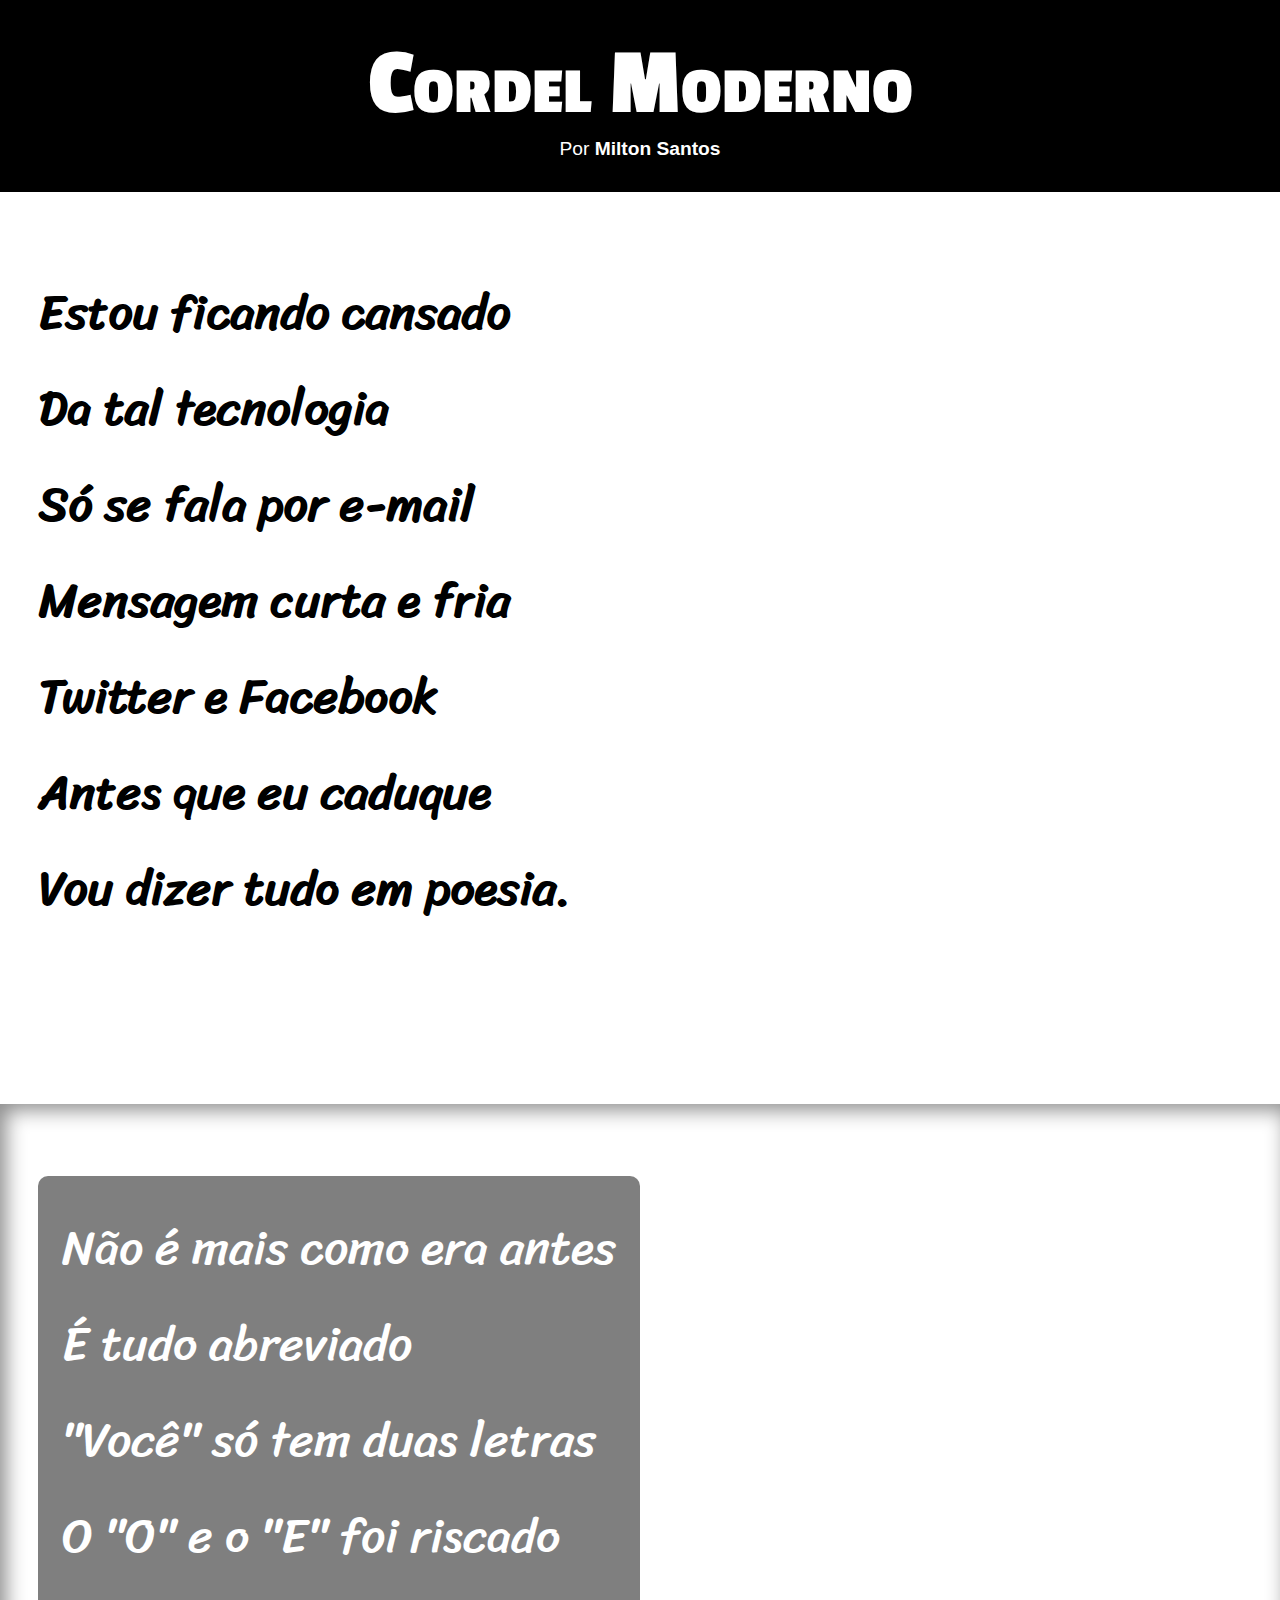
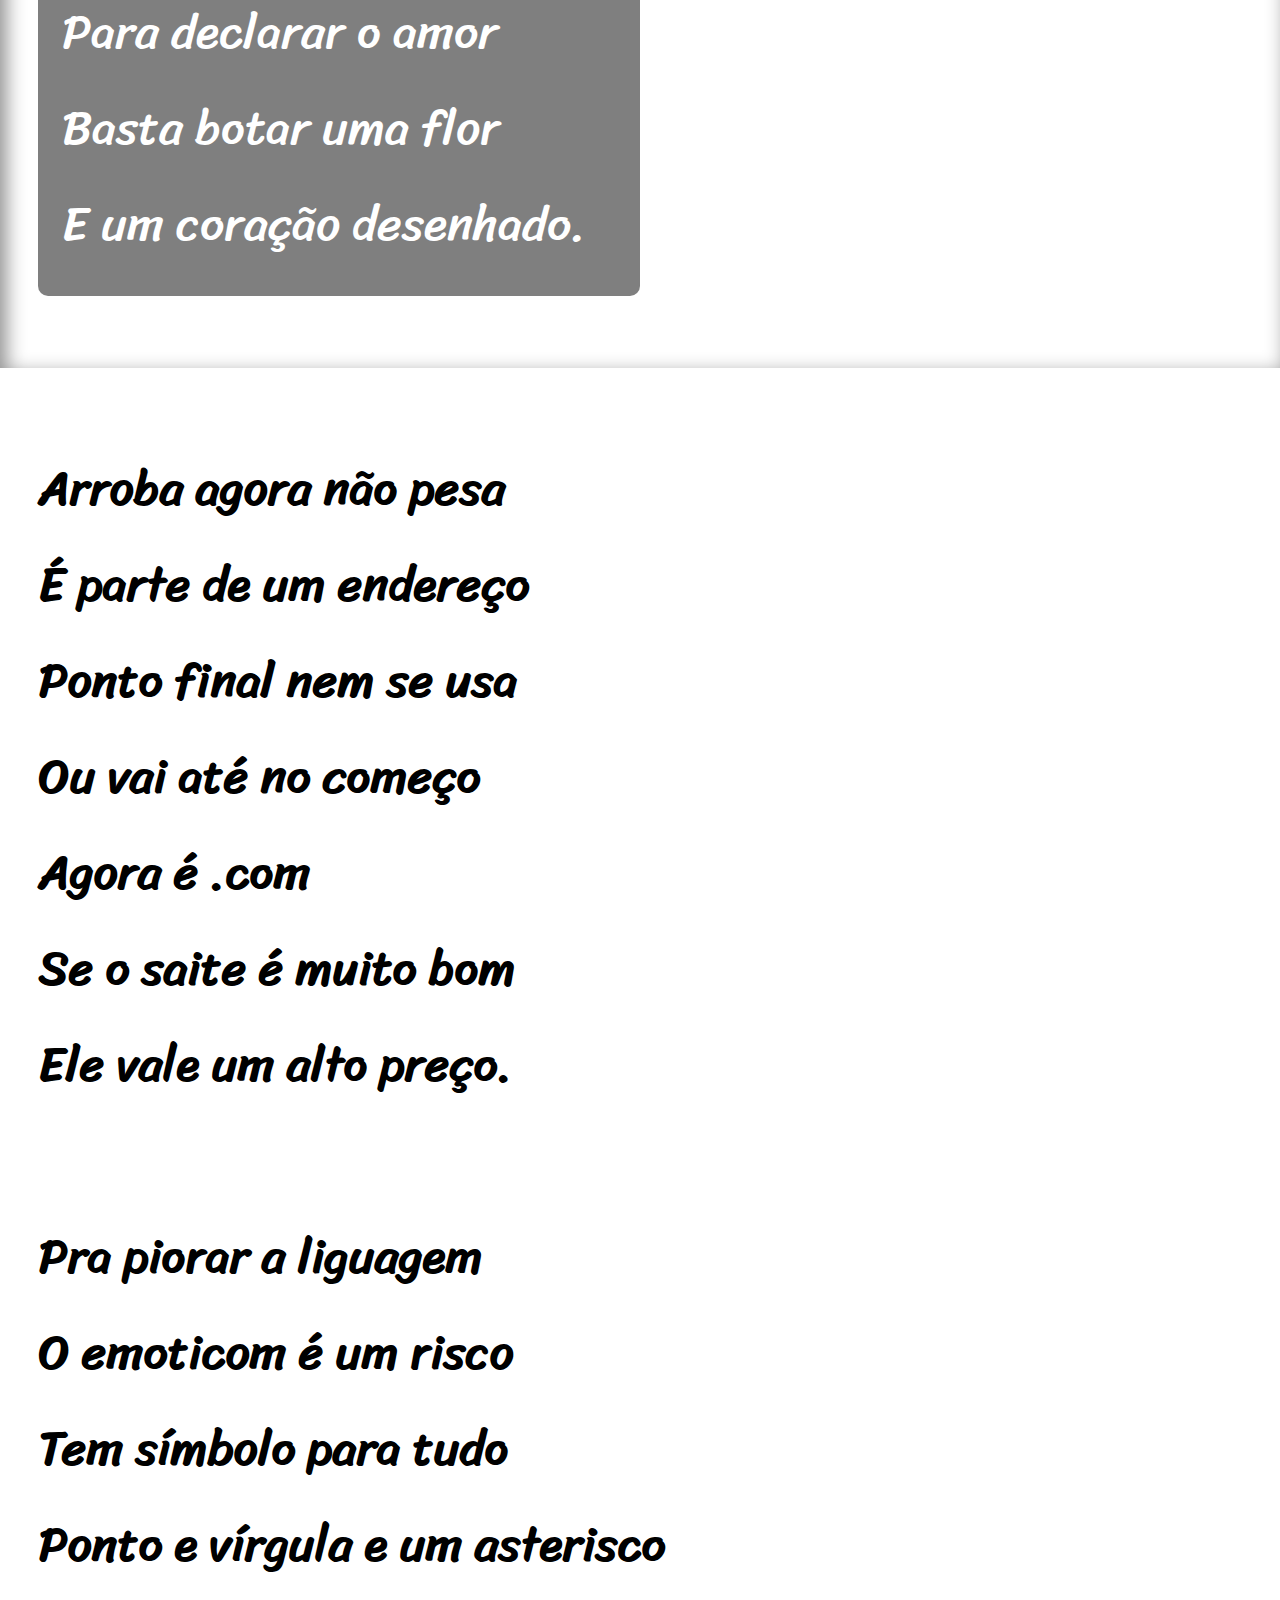
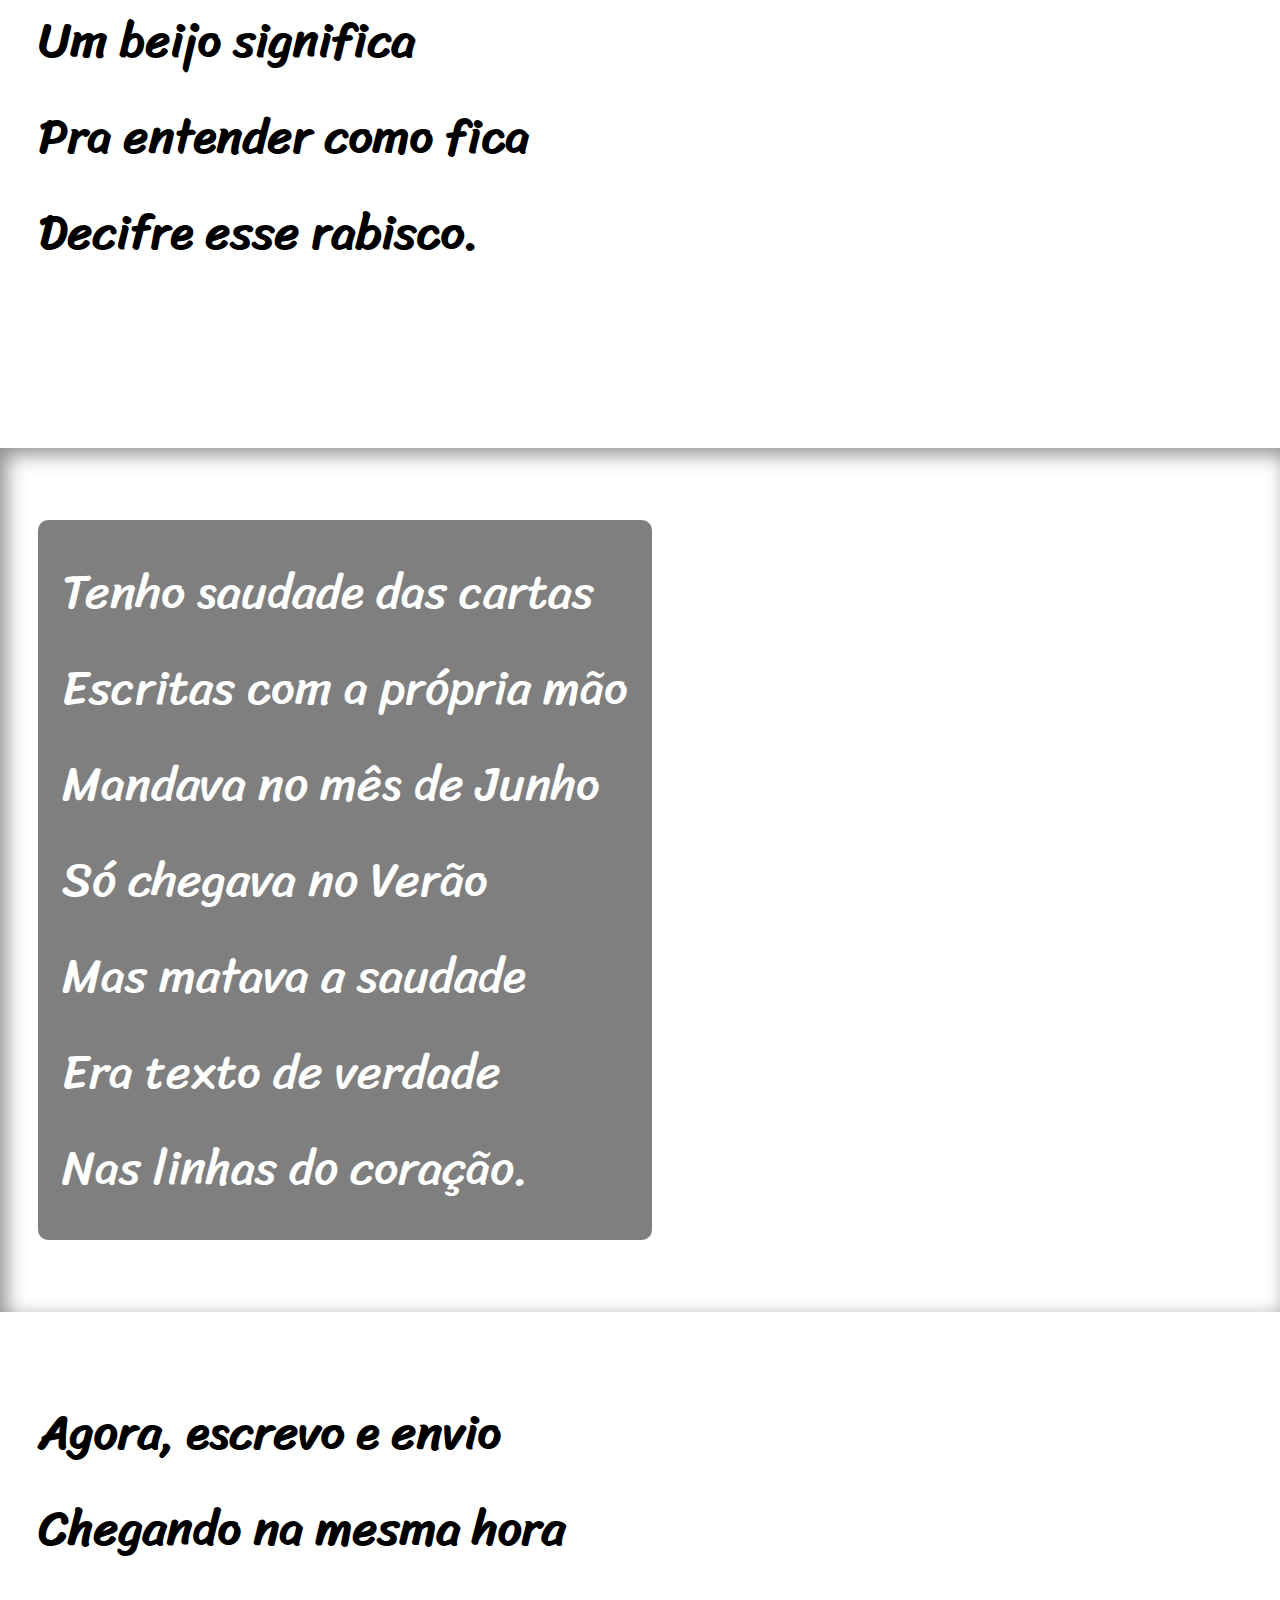
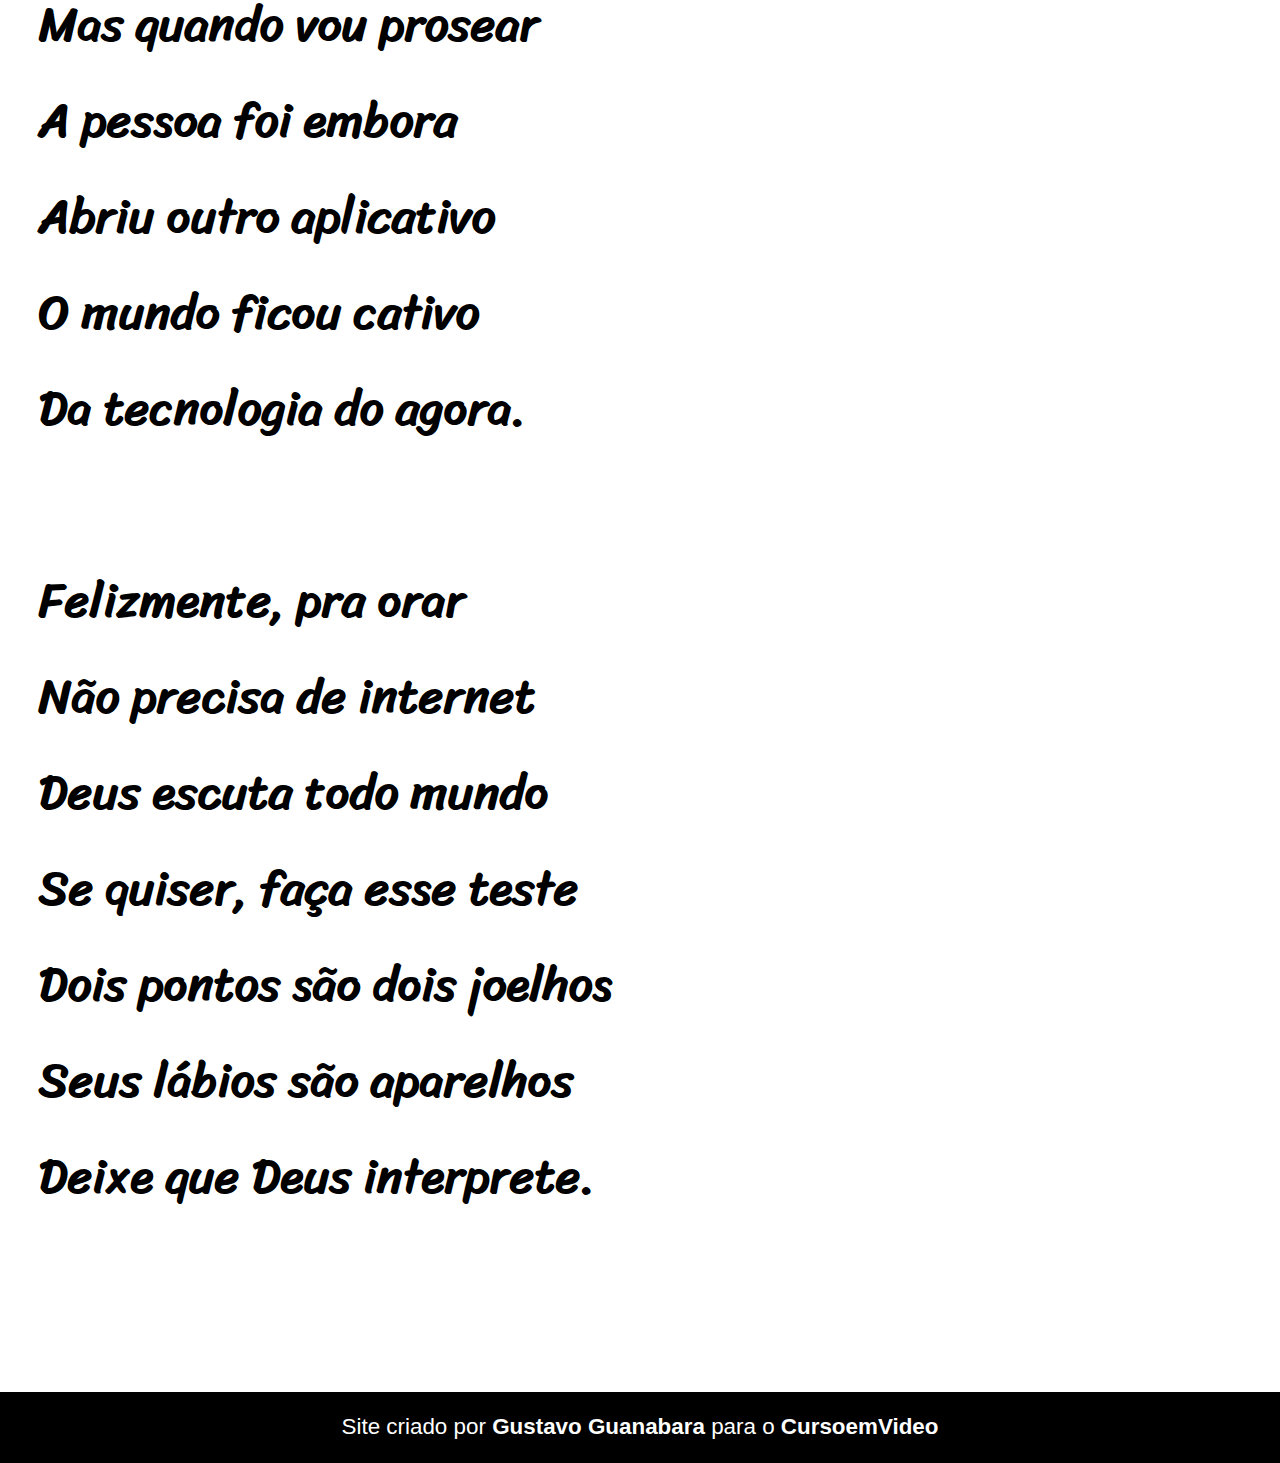
<file: index.html>
<!DOCTYPE html>
<html lang="pt-br">

<head>
    <meta charset="UTF-8" />
    <meta name="viewport" content="width=device-width, initial-scale=1.0" />
    <title>Cordel Moderno - Isaac</title>
    <!-- link css -->
    <link rel="stylesheet" href="./style.css" />
    <!-- link favicon -->
    <link rel="shortcut icon" href="./imagens/icons8-poema-96.png" type="image/x-icon" />
</head>

<body>
    <!-- header -->
    <header>
        <h1>Cordel Moderno</h1>
        <p>
            Por
            <a href="https://www.recantodasletras.com.br/poesias/3186743" target="_blank">Milton Santos</a>
        </p>
    </header>
    <!-- main -->
    <main>
        <!-- section texto -->
        <section class="sec-texto" id="">
            <p>

                Estou ficando cansado
                <br />
                Da tal tecnologia
                <br />
                Só se fala por e-mail
                <br />
                Mensagem curta e fria
                <br />
                Twitter e Facebook
                <br />
                Antes que eu caduque
                <br />
                Vou dizer tudo em poesia.
            </p>
        </section>
        <!-- section img -->
        <section class="sec-imagem" id="img1">
            <!-- <div class="fundo"> -->
            <p>
                Não é mais como era antes
                <br />
                É tudo abreviado
                <br />
                "Você" só tem duas letras
                <br />
                O "O" e o "E" foi riscado
                <br />
                Para declarar o amor
                <br />
                Basta botar uma flor
                <br />
                E um coração desenhado.
            </p>
            <!-- </div> -->
        </section>
        <!-- section texto -->
        <section class="sec-texto" id="">
            <p>
                Arroba agora não pesa
                <br />
                É parte de um endereço
                <br />
                Ponto final nem se usa
                <br />
                Ou vai até no começo
                <br />
                Agora é .com
                <br />
                Se o saite é muito bom
                <br />
                Ele vale um alto preço.
                <br />
            </p>
            <p>
                Pra piorar a liguagem
                <br />
                O emoticom é um risco
                <br />
                Tem símbolo para tudo
                <br />
                Ponto e vírgula e um asterisco
                <br />
                Um beijo significa
                <br />
                Pra entender como fica
                <br />
                Decifre esse rabisco.
            </p>
        </section>
        <!-- section img -->
        <section class="sec-imagem" id="img2">
            <!-- <div class="fundo"> -->
            <p>
                Tenho saudade das cartas
                <br />
                Escritas com a própria mão
                <br />
                Mandava no mês de Junho
                <br />
                Só chegava no Verão
                <br />
                Mas matava a saudade
                <br />
                Era texto de verdade
                <br />
                Nas linhas do coração.
            </p>
            <!-- </div> -->
        </section>
        <!-- section texto -->
        <section class="sec-texto" id="">
            <p>
                Agora, escrevo e envio
                <br />
                Chegando na mesma hora
                <br />
                Mas quando vou prosear
                <br />
                A pessoa foi embora
                <br />
                Abriu outro aplicativo
                <br />
                O mundo ficou cativo
                <br />
                Da tecnologia do agora.
                <br />
            </p>
            <p>
                Felizmente, pra orar
                <br />
                Não precisa de internet
                <br />
                Deus escuta todo mundo
                <br />
                Se quiser, faça esse teste
                <br />
                Dois pontos são dois joelhos
                <br />
                Seus lábios são aparelhos
                <br />
                Deixe que Deus interprete.
            </p>
        </section>
    </main>
    <!-- footer -->
    <footer>
        <p>
            Site criado por <a href="https://github.com/gustavoguanabara" target="_blank">Gustavo Guanabara</a> para o
            <a href="https://github.com/cursoemvideo" target="_blank">CursoemVideo</a>
        </p>
    </footer>
</body>

</html>
</file>
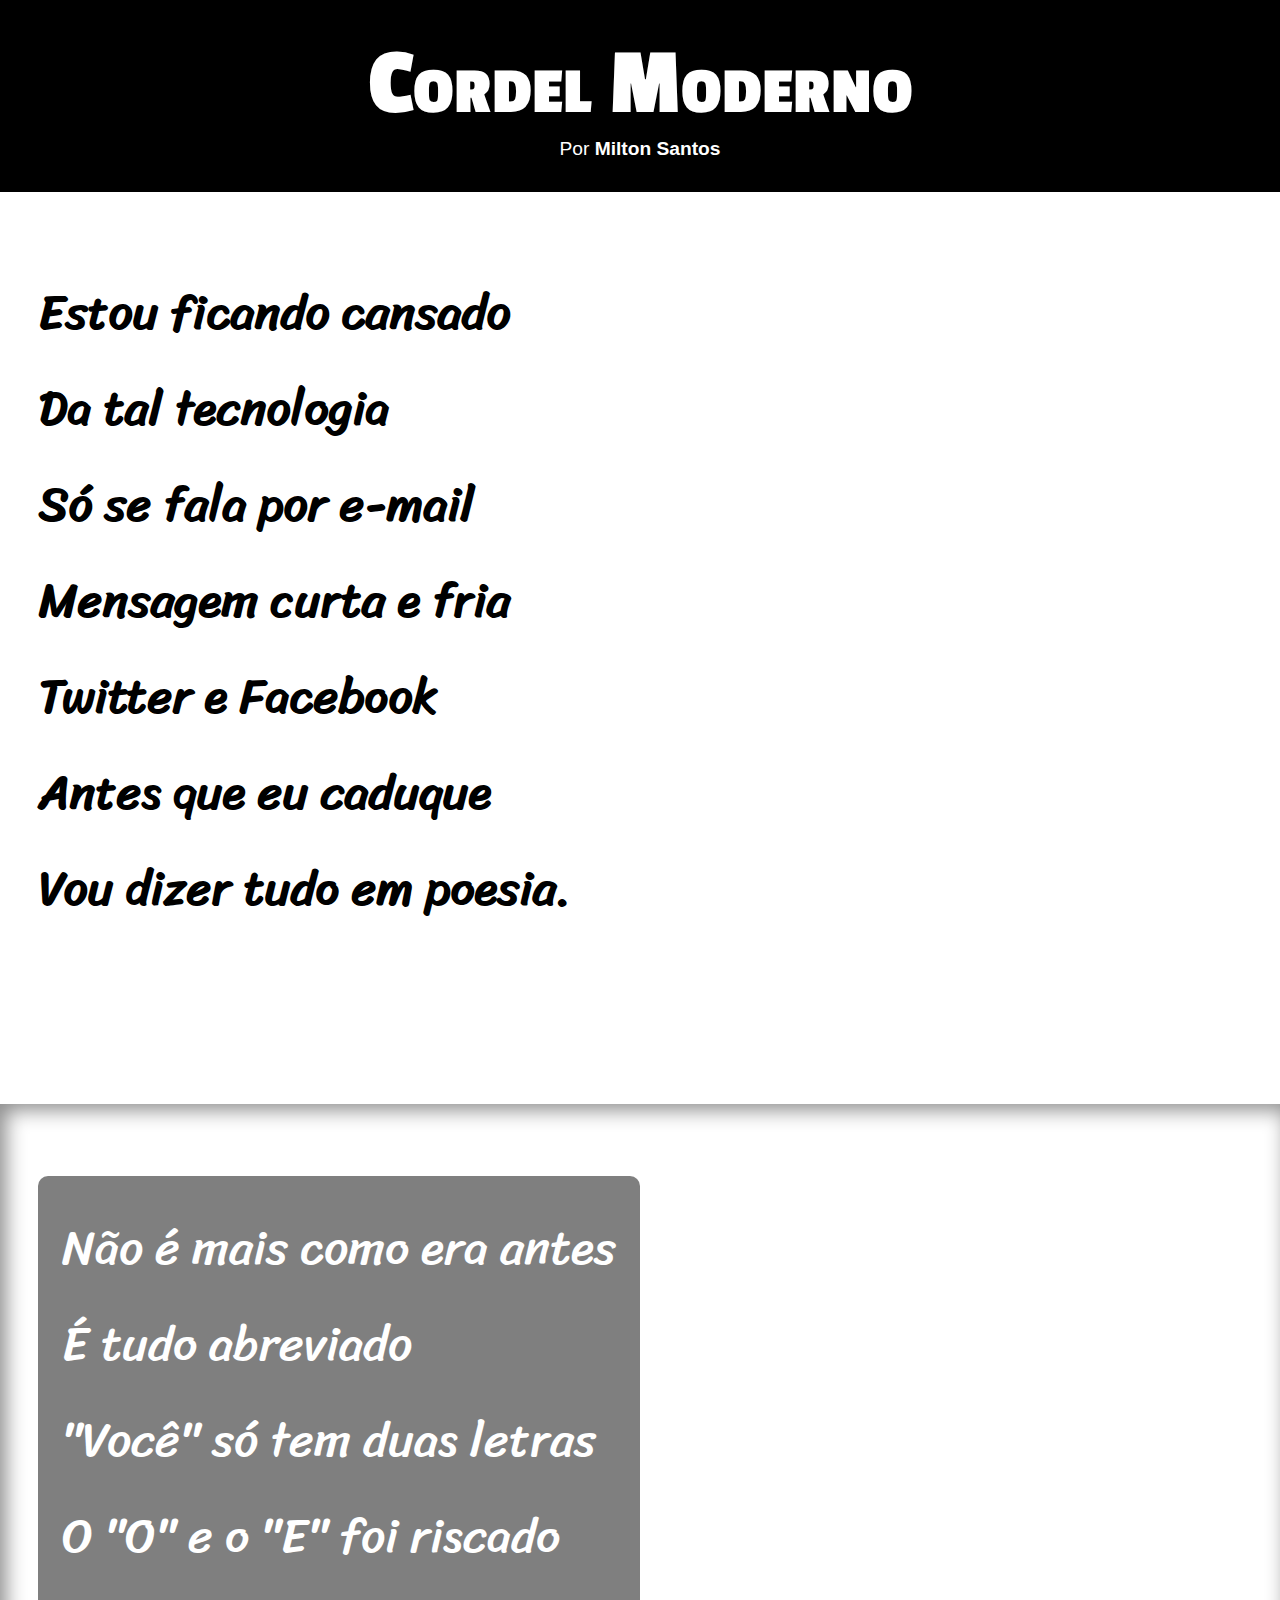
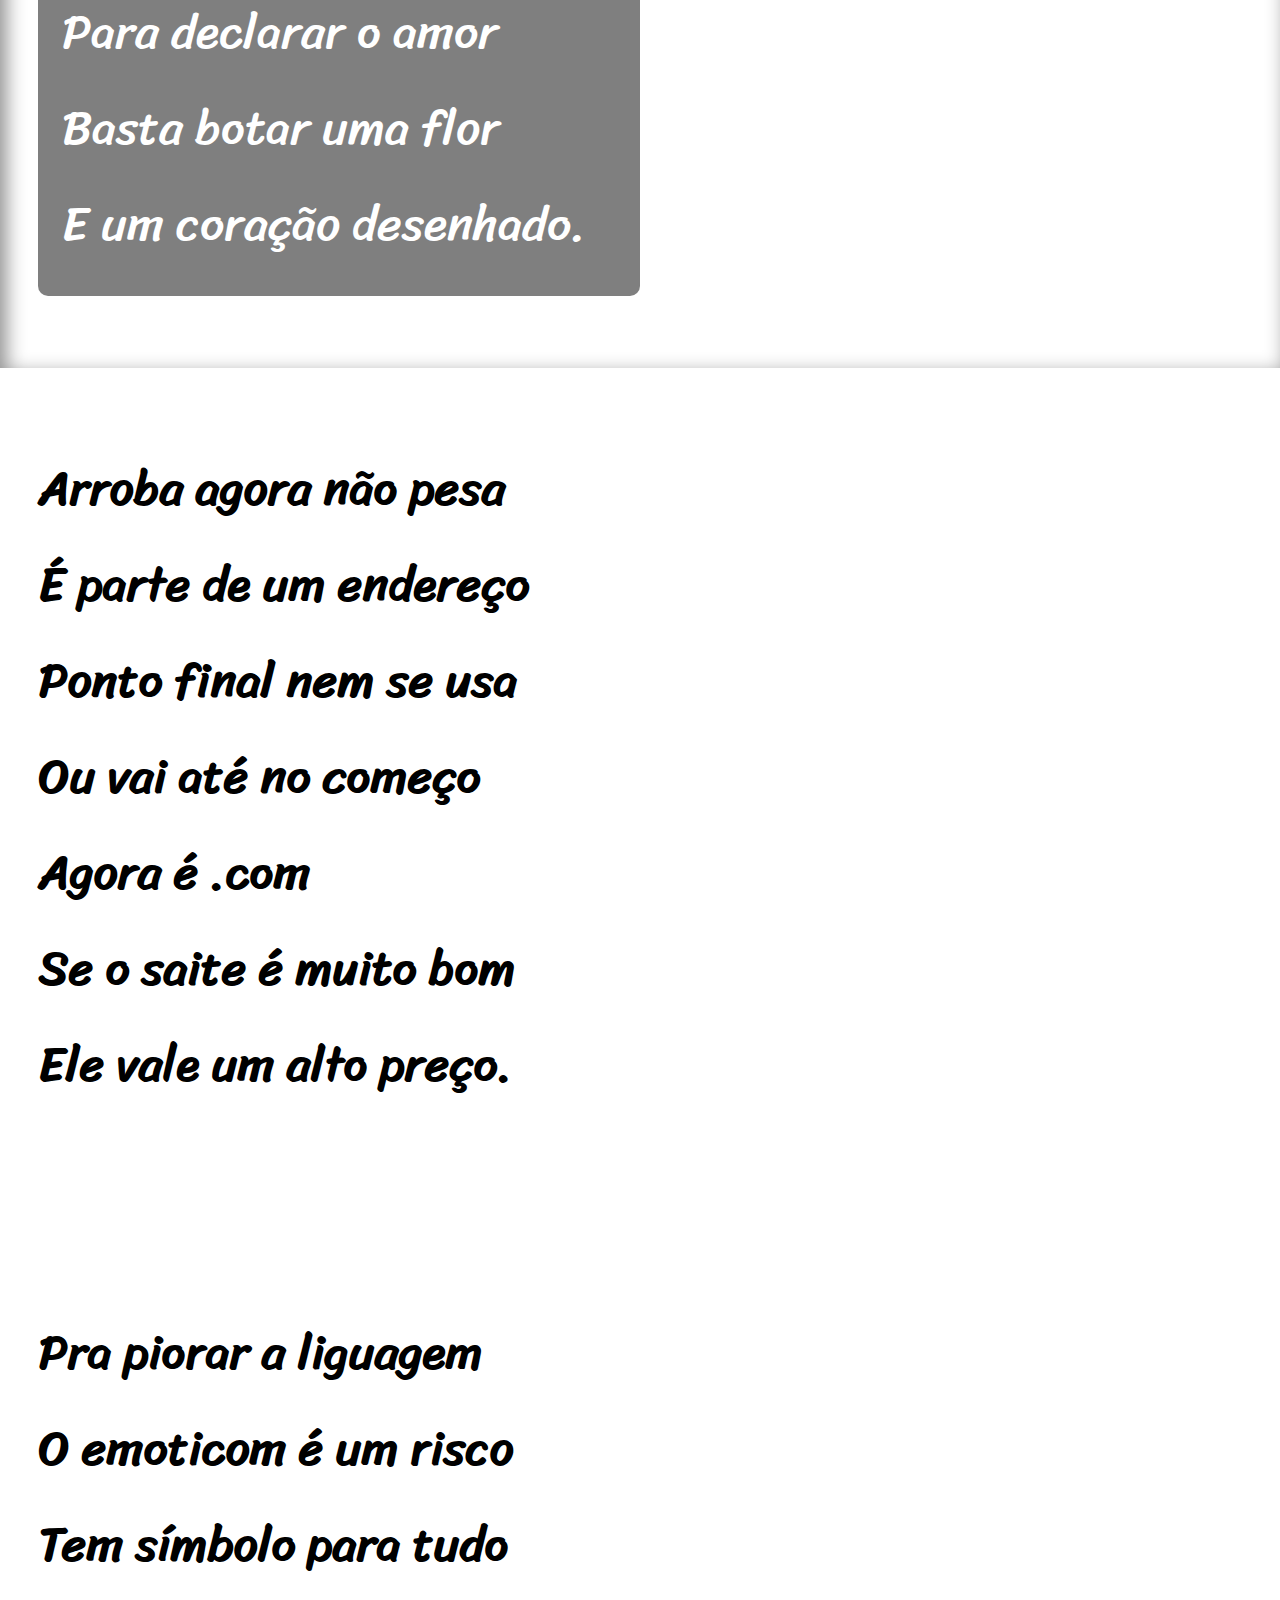
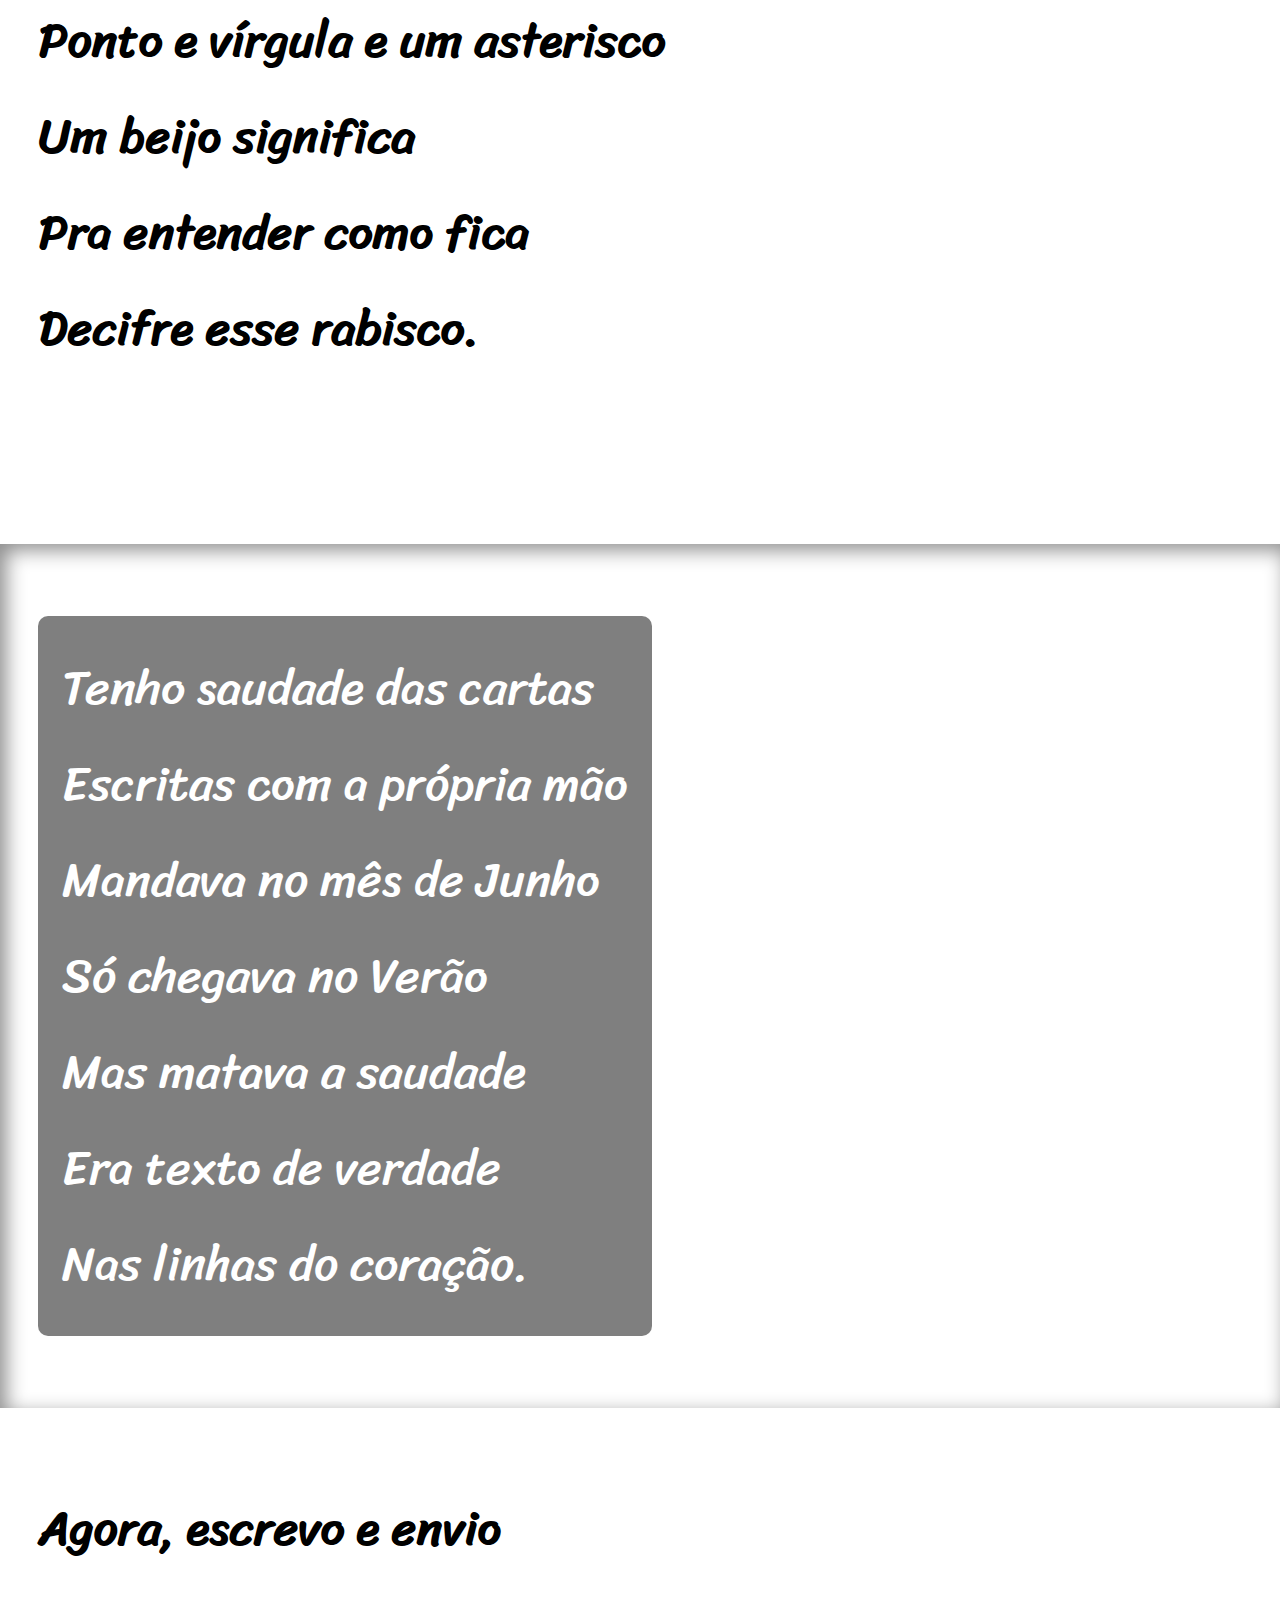
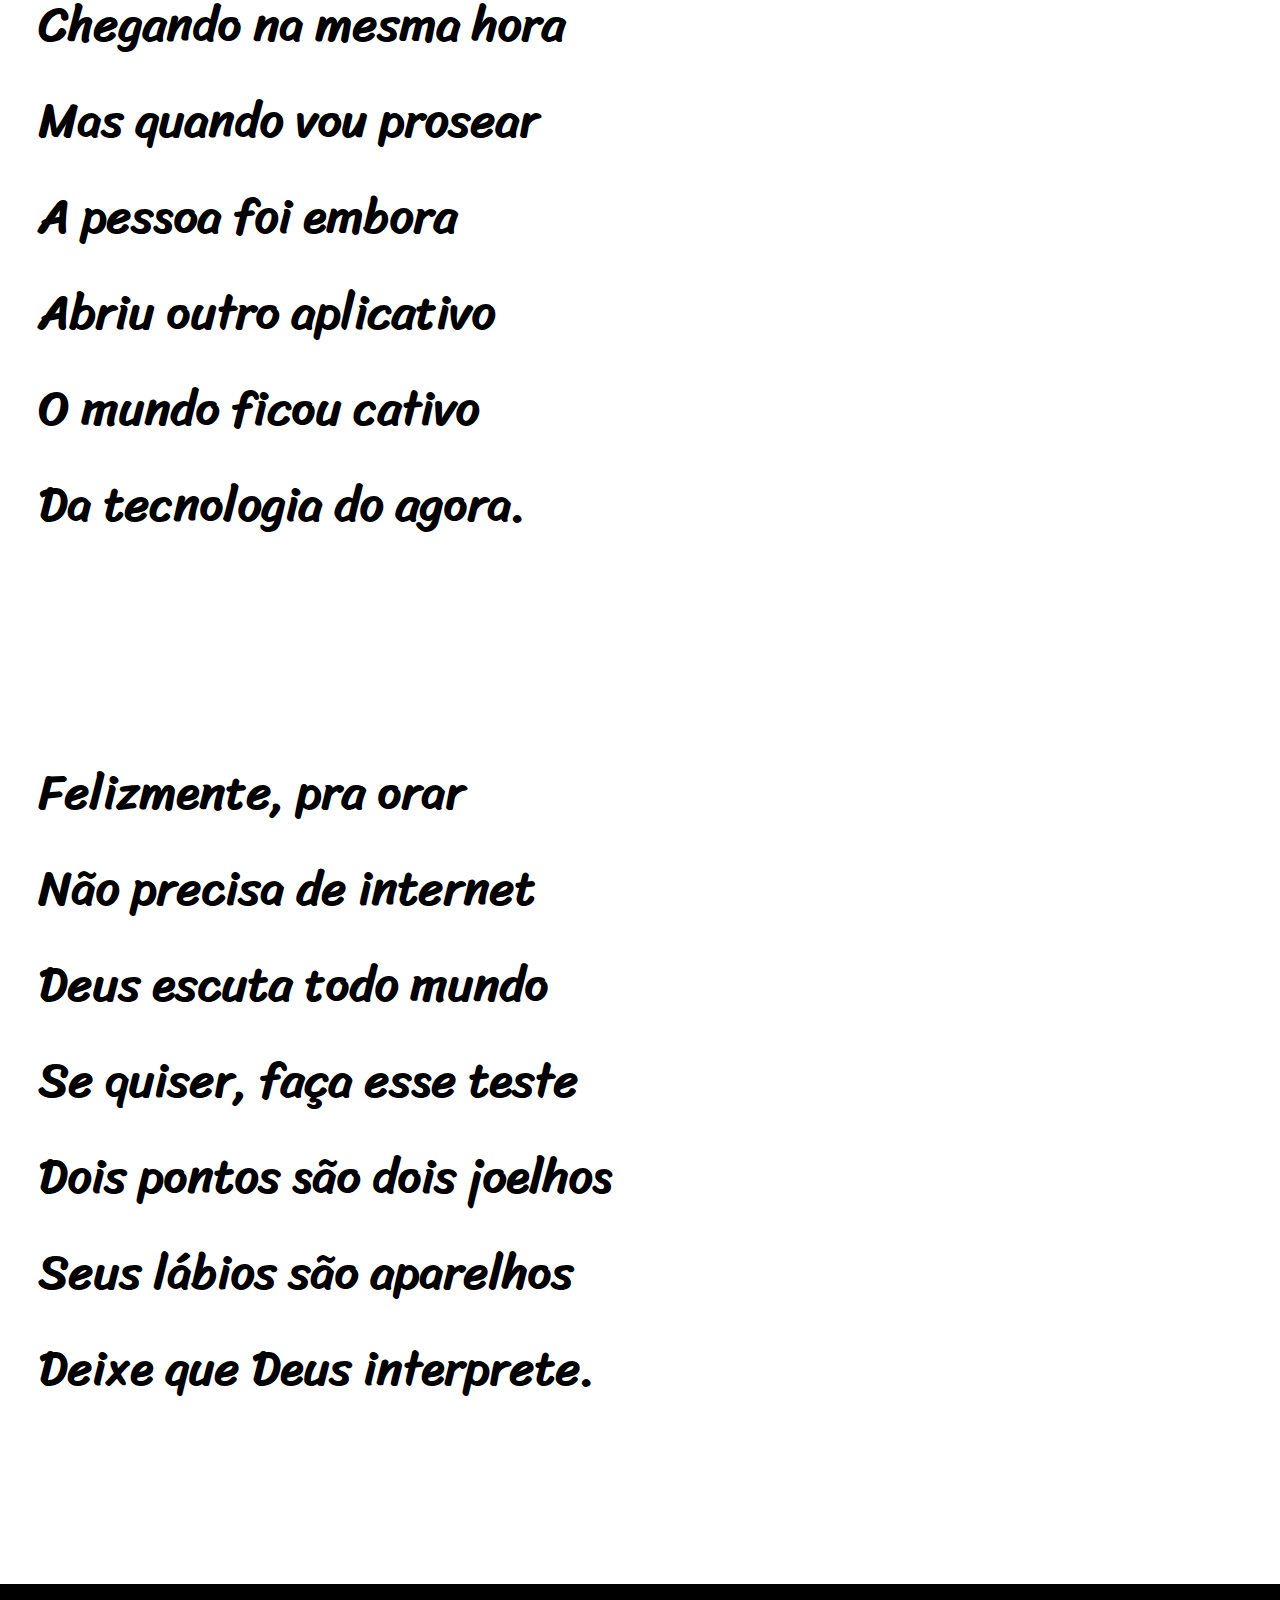
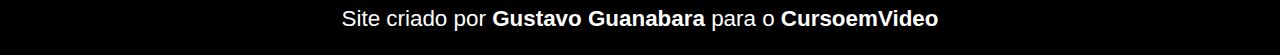
<file: meu-index.html>
<!DOCTYPE html>
<html lang="pt-br">

<head>
    <meta charset="UTF-8" />
    <meta name="viewport" content="width=device-width, initial-scale=1.0" />
    <title>Cordel Moderno - Isaac</title>
    <!-- link css -->
    <link rel="stylesheet" href="./style.css" />
    <!-- link favicon -->
    <link rel="shortcut icon" href="./imagens/icons8-poema-96.png" type="image/x-icon" />
</head>

<body>
    <!-- header -->
    <header>
        <h1>Cordel Moderno</h1>
        <p>
            Por
            <a href="https://www.recantodasletras.com.br/poesias/3186743" target="_blank">Milton Santos</a>
        </p>
    </header>
    <!-- main -->
    <main>
        <!-- section texto -->
        <section class="sec-texto" id="">
            <p>

                Estou ficando cansado
                <br />
                Da tal tecnologia
                <br />
                Só se fala por e-mail
                <br />
                Mensagem curta e fria
                <br />
                Twitter e Facebook
                <br />
                Antes que eu caduque
                <br />
                Vou dizer tudo em poesia.
            </p>
        </section>
        <!-- section img -->
        <section class="sec-imagem" id="img1">
            <div class="fundo">
                <p>
                    Não é mais como era antes
                    <br />
                    É tudo abreviado
                    <br />
                    "Você" só tem duas letras
                    <br />
                    O "O" e o "E" foi riscado
                    <br />
                    Para declarar o amor
                    <br />
                    Basta botar uma flor
                    <br />
                    E um coração desenhado.
                </p>
            </div>
        </section>
        <!-- section texto -->
        <section class="sec-texto" id="">
            <p>
                Arroba agora não pesa
                <br />
                É parte de um endereço
                <br />
                Ponto final nem se usa
                <br />
                Ou vai até no começo
                <br />
                Agora é .com
                <br />
                Se o saite é muito bom
                <br />
                Ele vale um alto preço.
                <br />
            </p>
            <br />
            <p>
                Pra piorar a liguagem
                <br />
                O emoticom é um risco
                <br />
                Tem símbolo para tudo
                <br />
                Ponto e vírgula e um asterisco
                <br />
                Um beijo significa
                <br />
                Pra entender como fica
                <br />
                Decifre esse rabisco.
            </p>
        </section>
        <!-- section img -->
        <section class="sec-imagem" id="img2">
            <div class="fundo">
                <p>
                    Tenho saudade das cartas
                    <br />
                    Escritas com a própria mão
                    <br />
                    Mandava no mês de Junho
                    <br />
                    Só chegava no Verão
                    <br />
                    Mas matava a saudade
                    <br />
                    Era texto de verdade
                    <br />
                    Nas linhas do coração.
                </p>
            </div>
        </section>
        <!-- section texto -->
        <section class="sec-texto" id="">
            <p>
                Agora, escrevo e envio
                <br />
                Chegando na mesma hora
                <br />
                Mas quando vou prosear
                <br />
                A pessoa foi embora
                <br />
                Abriu outro aplicativo
                <br />
                O mundo ficou cativo
                <br />
                Da tecnologia do agora.
                <br />
            </p>
            <br />
            <p>
                Felizmente, pra orar
                <br />
                Não precisa de internet
                <br />
                Deus escuta todo mundo
                <br />
                Se quiser, faça esse teste
                <br />
                Dois pontos são dois joelhos
                <br />
                Seus lábios são aparelhos
                <br />
                Deixe que Deus interprete.
            </p>
        </section>
    </main>
    <!-- footer -->
    <footer>
        <p>
            Site criado por <a href="https://github.com/gustavoguanabara" target="_blank">Gustavo Guanabara</a> para o
            <a href="https://github.com/cursoemvideo" target="_blank">CursoemVideo</a>
        </p>
    </footer>
</body>

</html>
</file>
<file: style.css>
/* fontes */
@import url("https://fonts.googleapis.com/css2?family=Passion+One:wght@400;700;900&family=Sriracha&display=swap");
@import url("https://fonts.googleapis.com/css2?family=Sriracha&display=swap");
/* variáveis */
:root {
  --corPreta: #000;
  --corBranca: #fff;
  --font1: "Passion One", cursive;
  --font2: "Sriracha", cursive;
  --font3: Verdana, Geneva, Tahoma, sans-serif;
}
/* reset */
* {
  font-size: 1em;
  padding: 0;
  margin: 0;
  box-sizing: border-box;
}
/* body */
body {
  background-color: var(--corBranca);
}
/* header */
header {
  width: 100%;
  display: flex;
  justify-content: center;
  align-items: center;
  /* gap: 10px; */
  flex-direction: column;

  background-color: var(--corPreta);
  color: var(--corBranca);
  padding: 2em;
  font-family: var(--font1);
}

header h1 {
  font-variant: small-caps;
  font-size: 6em;
}
header p {
  font-family: var(--font3);
  font-size: 1.2em;
}
header p a {
  font-weight: bolder;
  color: var(--corBranca);
  text-decoration: none;
}
header p a:hover {
  text-decoration: underline;
}
/* main */
main {
}
/* setion geral */
section {
  padding-top: 10vh;
  padding-bottom: 10vh;
  line-height: 2em;
  padding: 1.5em 0.8em;
  font-size: 3em;
  font-family: var(--font2);
}
section.sec-texto p {
  text-shadow: 1px 0.5px 0.5px;
  padding-bottom: 2em;
}
section.sec-imagem p {
  padding: 0.5em;
  border-radius: 10px;
  background-color: rgba(0, 0, 0, 0.5);
  color: var(--corBranca);
  display: inline-block;
}
/* section texto */
.sec-texto {
}
/* section img */
section.sec-imagem {
  box-shadow: inset 6px 6px 20px 0px rgba(0, 0, 0, 0.454);
}
section.sec-imagem#img1 {
  background: url(./imagens/background001.jpg) no-repeat center center / cover
    fixed;
}
section.sec-imagem#img2 {
  background: url(./imagens/background002.jpg) no-repeat center center / cover
    fixed;
}
/* footer */
footer {
  text-align: center;
  width: 100%;

  display: flex;
  justify-content: center;
  align-items: center;

  background-color: var(--corPreta);
  color: var(--corBranca);
  padding: 1em;
  font-family: var(--font3);
  font-size: 1.4em;
}
footer p a {
  color: var(--corBranca);
  font-weight: bolder;
  text-decoration: none;
}
footer p a:hover {
  text-decoration: underline;
}
/* responsivo */
/* tablets */
@media (max-width: 768px) {
  header {
    font-size: 0.6em;
  }
  main {
    font-size: 0.4em;
  }
  footer {
    font-size: 0.8em;
  }
  /* mobile L */
}
@media (max-width: 425px) and (max-width: 390px) {
  header,
  main {
    font-size: 0.4em;
  }
}
</file>
